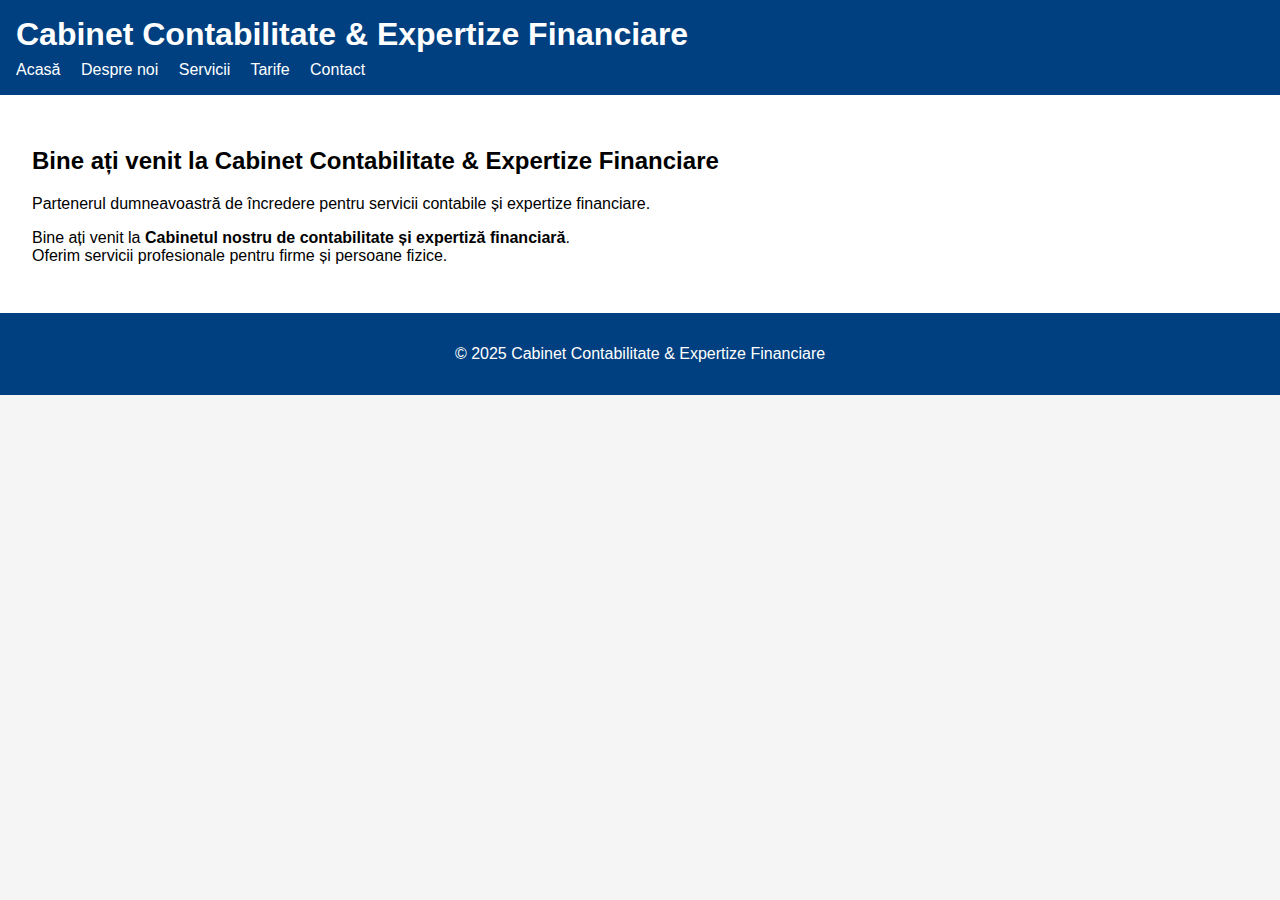
<file: index.html>
<!DOCTYPE html>
<html lang="ro">
<head>
	<meta name="generator" content="Hugo 0.149.0">
  <meta charset="UTF-8">
  <title>Cabinet Contabilitate &amp; Expertize Financiare</title>
  <link rel="stylesheet" href="/css/style.css">
</head>
<body>
  <header>
    <h1>Cabinet Contabilitate &amp; Expertize Financiare</h1>
    <nav>
      <a href="/">Acasă</a>
      <a href="/despre/">Despre noi</a>
      <a href="/servicii/">Servicii</a>
      <a href="/tarife/">Tarife</a>
      <a href="/contact/">Contact</a>
    </nav>
  </header>

  <main>
    
<section class="hero">
  <h2>Bine ați venit la Cabinet Contabilitate &amp; Expertize Financiare</h2>
  <p>Partenerul dumneavoastră de încredere pentru servicii contabile și expertize financiare.</p>
</section>
<p>Bine ați venit la <strong>Cabinetul nostru de contabilitate și expertiză financiară</strong>.<br>
Oferim servicii profesionale pentru firme și persoane fizice.</p>


  </main>

  <footer>
    <p>&copy; 2025 Cabinet Contabilitate & Expertize Financiare</p>
  </footer>
</body>
</html>
</file>
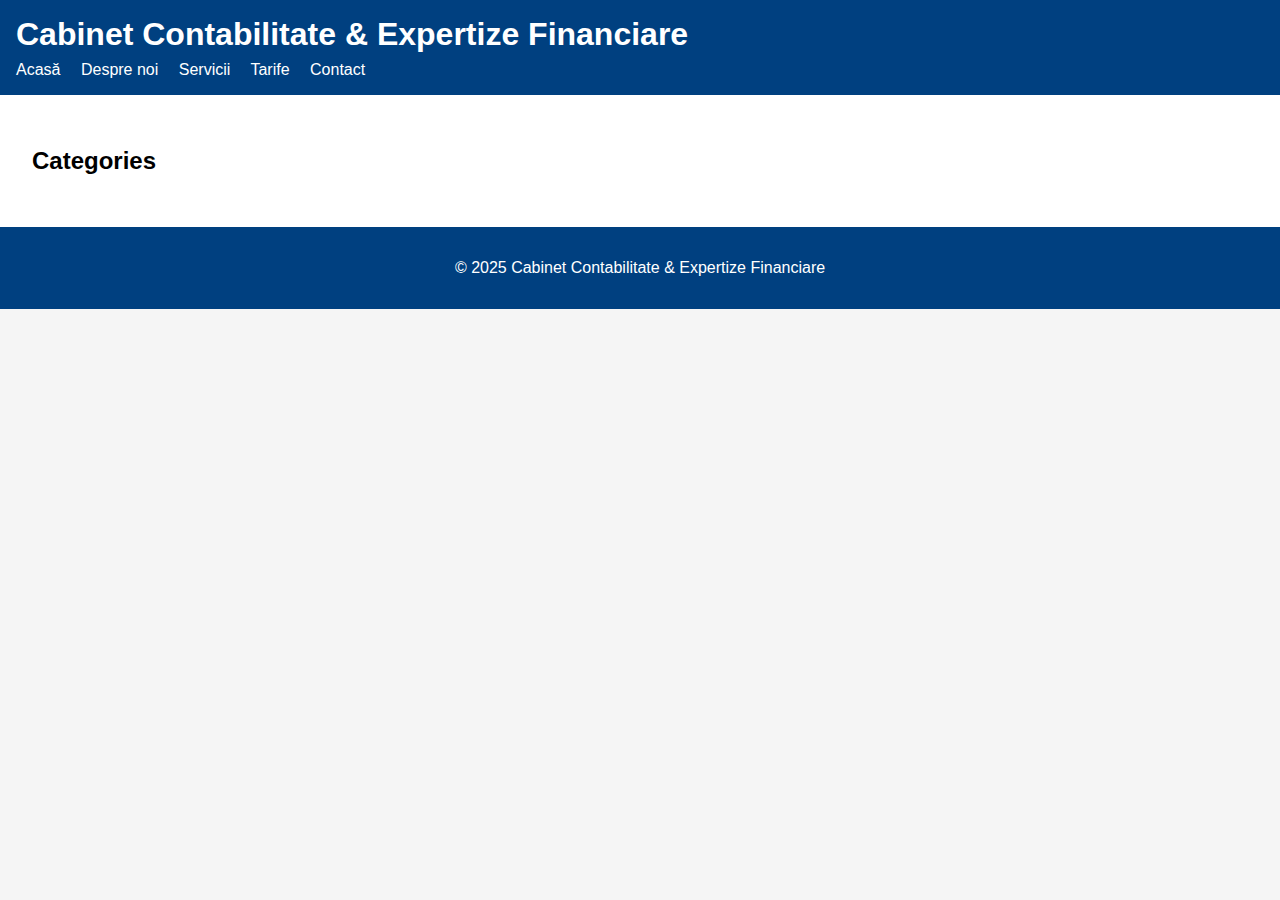
<file: categories/index.html>
<!DOCTYPE html>
<html lang="ro">
<head>
  <meta charset="UTF-8">
  <title>Cabinet Contabilitate &amp; Expertize Financiare</title>
  <link rel="stylesheet" href="/css/style.css">
</head>
<body>
  <header>
    <h1>Cabinet Contabilitate &amp; Expertize Financiare</h1>
    <nav>
      <a href="/">Acasă</a>
      <a href="/despre/">Despre noi</a>
      <a href="/servicii/">Servicii</a>
      <a href="/tarife/">Tarife</a>
      <a href="/contact/">Contact</a>
    </nav>
  </header>

  <main>
    
<h2>Categories</h2>
<ul>
  
</ul>

  </main>

  <footer>
    <p>&copy; 2025 Cabinet Contabilitate & Expertize Financiare</p>
  </footer>
</body>
</html>
</file>
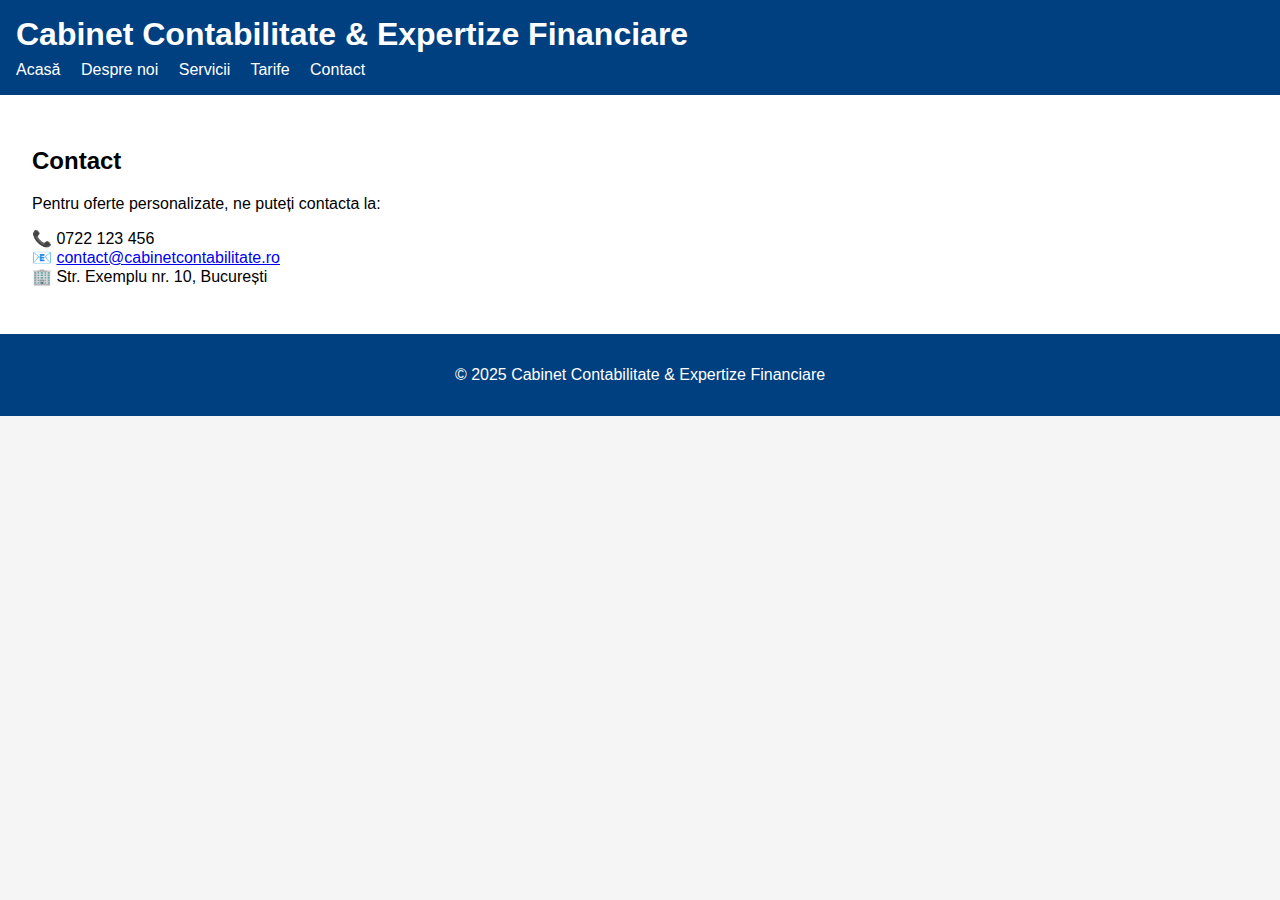
<file: contact/index.html>
<!DOCTYPE html>
<html lang="ro">
<head>
  <meta charset="UTF-8">
  <title>Cabinet Contabilitate &amp; Expertize Financiare</title>
  <link rel="stylesheet" href="/css/style.css">
</head>
<body>
  <header>
    <h1>Cabinet Contabilitate &amp; Expertize Financiare</h1>
    <nav>
      <a href="/">Acasă</a>
      <a href="/despre/">Despre noi</a>
      <a href="/servicii/">Servicii</a>
      <a href="/tarife/">Tarife</a>
      <a href="/contact/">Contact</a>
    </nav>
  </header>

  <main>
    
<article>
  <h2>Contact</h2>
  <p>Pentru oferte personalizate, ne puteți contacta la:</p>
<p>📞 0722 123 456<br>
📧 <a href="mailto:contact@cabinetcontabilitate.ro">contact@cabinetcontabilitate.ro</a><br>
🏢 Str. Exemplu nr. 10, București</p>

</article>

  </main>

  <footer>
    <p>&copy; 2025 Cabinet Contabilitate & Expertize Financiare</p>
  </footer>
</body>
</html>
</file>
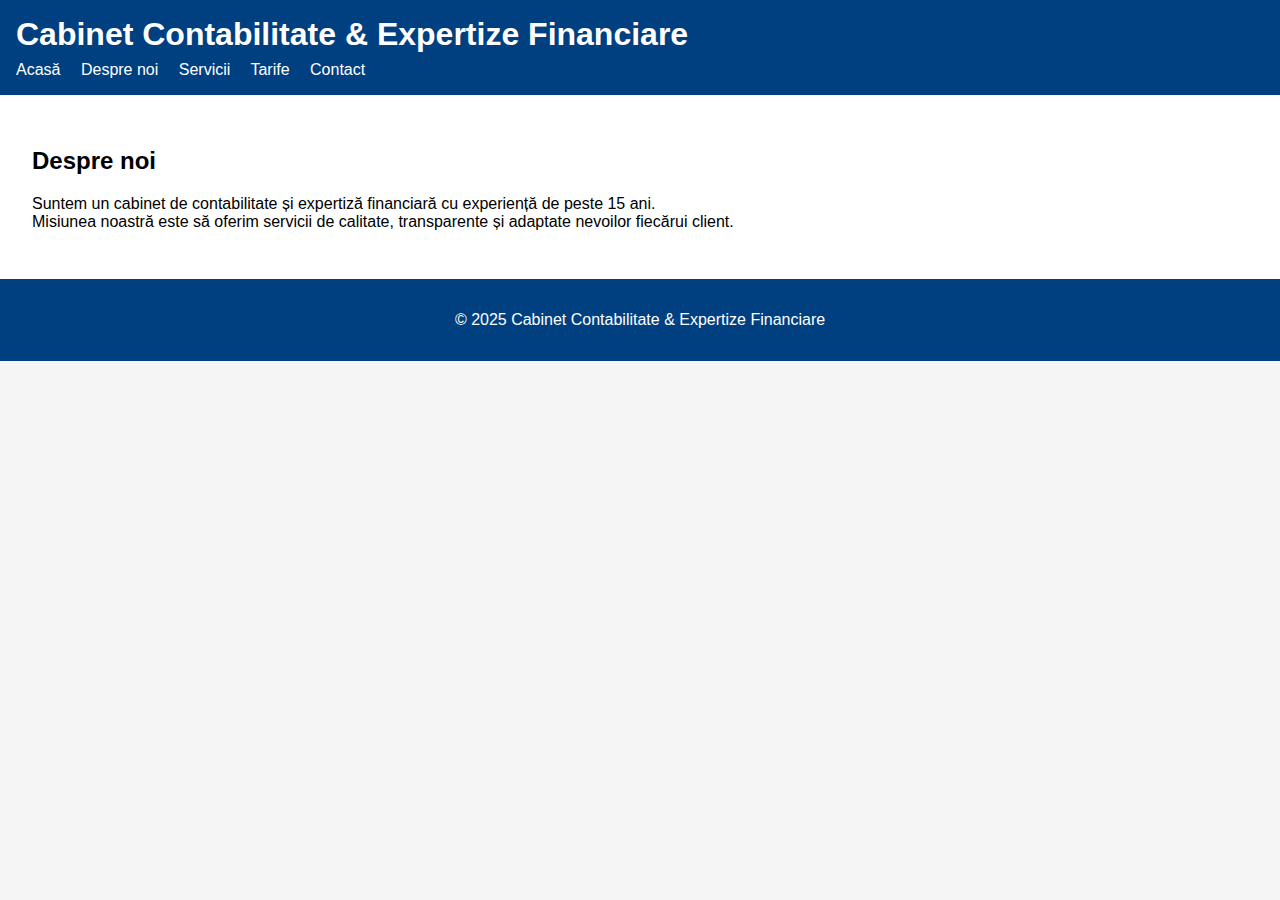
<file: despre/index.html>
<!DOCTYPE html>
<html lang="ro">
<head>
  <meta charset="UTF-8">
  <title>Cabinet Contabilitate &amp; Expertize Financiare</title>
  <link rel="stylesheet" href="/css/style.css">
</head>
<body>
  <header>
    <h1>Cabinet Contabilitate &amp; Expertize Financiare</h1>
    <nav>
      <a href="/">Acasă</a>
      <a href="/despre/">Despre noi</a>
      <a href="/servicii/">Servicii</a>
      <a href="/tarife/">Tarife</a>
      <a href="/contact/">Contact</a>
    </nav>
  </header>

  <main>
    
<article>
  <h2>Despre noi</h2>
  <p>Suntem un cabinet de contabilitate și expertiză financiară cu experiență de peste 15 ani.<br>
Misiunea noastră este să oferim servicii de calitate, transparente și adaptate nevoilor fiecărui client.</p>

</article>

  </main>

  <footer>
    <p>&copy; 2025 Cabinet Contabilitate & Expertize Financiare</p>
  </footer>
</body>
</html>
</file>
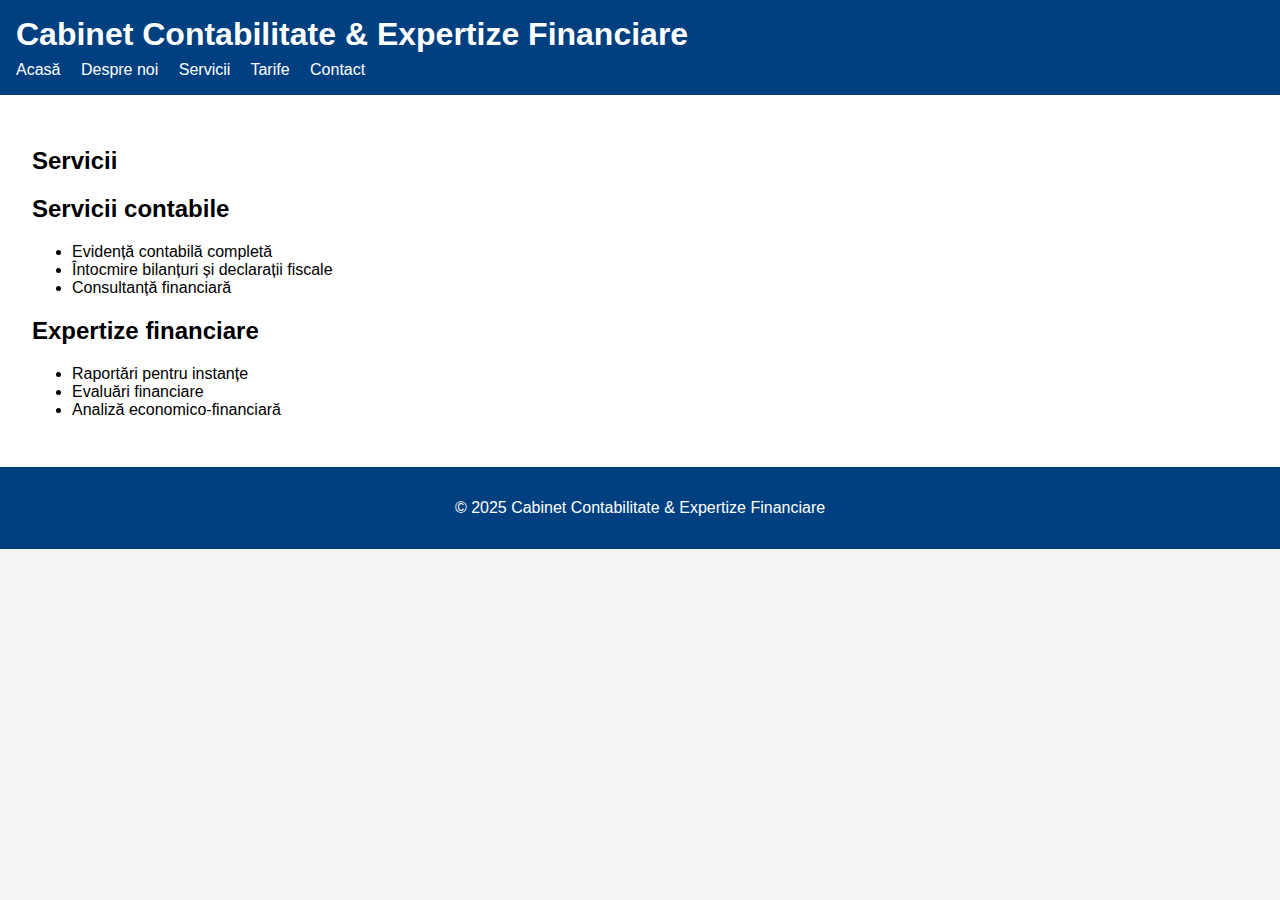
<file: servicii/index.html>
<!DOCTYPE html>
<html lang="ro">
<head>
  <meta charset="UTF-8">
  <title>Cabinet Contabilitate &amp; Expertize Financiare</title>
  <link rel="stylesheet" href="/css/style.css">
</head>
<body>
  <header>
    <h1>Cabinet Contabilitate &amp; Expertize Financiare</h1>
    <nav>
      <a href="/">Acasă</a>
      <a href="/despre/">Despre noi</a>
      <a href="/servicii/">Servicii</a>
      <a href="/tarife/">Tarife</a>
      <a href="/contact/">Contact</a>
    </nav>
  </header>

  <main>
    
<article>
  <h2>Servicii</h2>
  <h2 id="servicii-contabile">Servicii contabile</h2>
<ul>
<li>Evidență contabilă completă</li>
<li>Întocmire bilanțuri și declarații fiscale</li>
<li>Consultanță financiară</li>
</ul>
<h2 id="expertize-financiare">Expertize financiare</h2>
<ul>
<li>Raportări pentru instanțe</li>
<li>Evaluări financiare</li>
<li>Analiză economico-financiară</li>
</ul>

</article>

  </main>

  <footer>
    <p>&copy; 2025 Cabinet Contabilitate & Expertize Financiare</p>
  </footer>
</body>
</html>
</file>
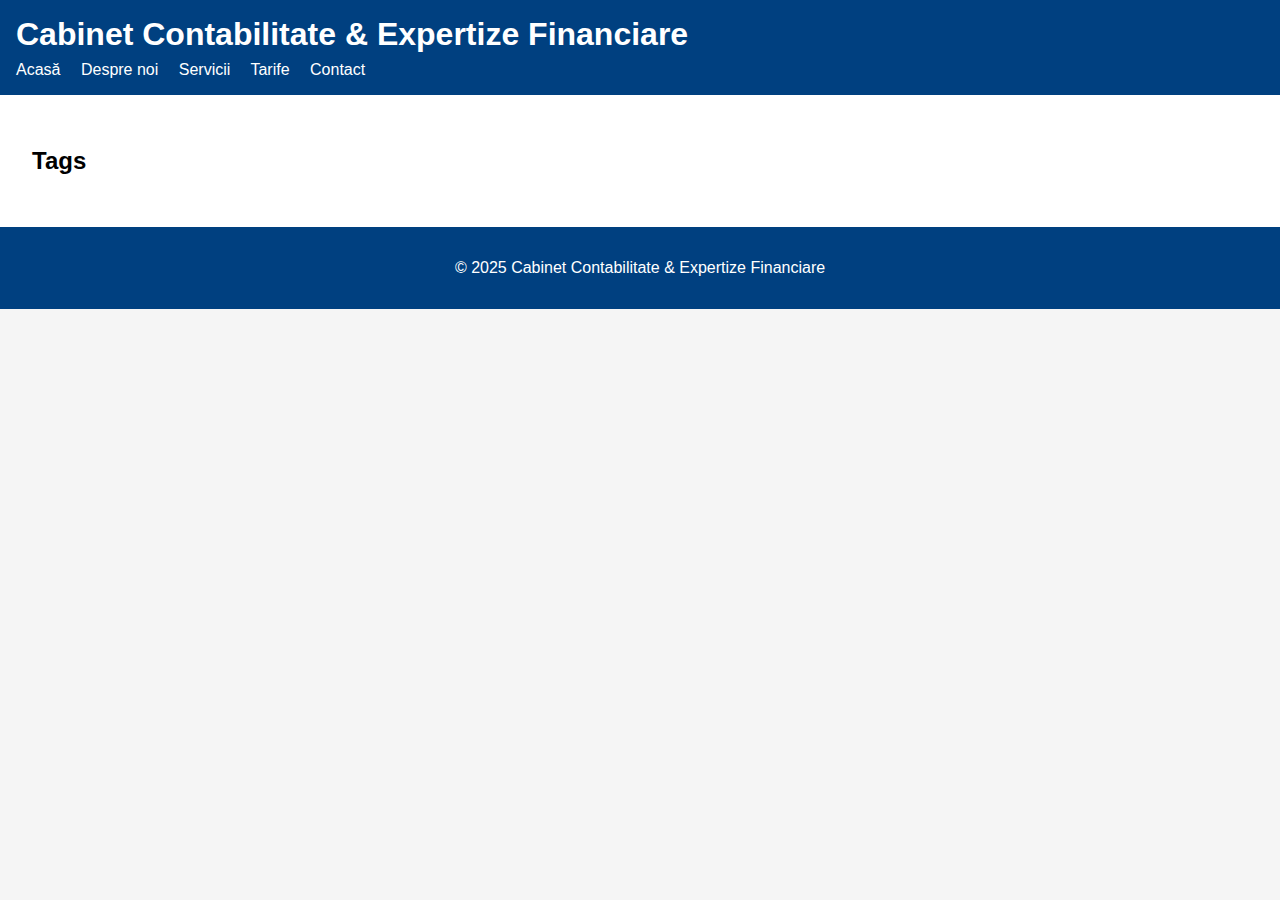
<file: tags/index.html>
<!DOCTYPE html>
<html lang="ro">
<head>
  <meta charset="UTF-8">
  <title>Cabinet Contabilitate &amp; Expertize Financiare</title>
  <link rel="stylesheet" href="/css/style.css">
</head>
<body>
  <header>
    <h1>Cabinet Contabilitate &amp; Expertize Financiare</h1>
    <nav>
      <a href="/">Acasă</a>
      <a href="/despre/">Despre noi</a>
      <a href="/servicii/">Servicii</a>
      <a href="/tarife/">Tarife</a>
      <a href="/contact/">Contact</a>
    </nav>
  </header>

  <main>
    
<h2>Tags</h2>
<ul>
  
</ul>

  </main>

  <footer>
    <p>&copy; 2025 Cabinet Contabilitate & Expertize Financiare</p>
  </footer>
</body>
</html>
</file>
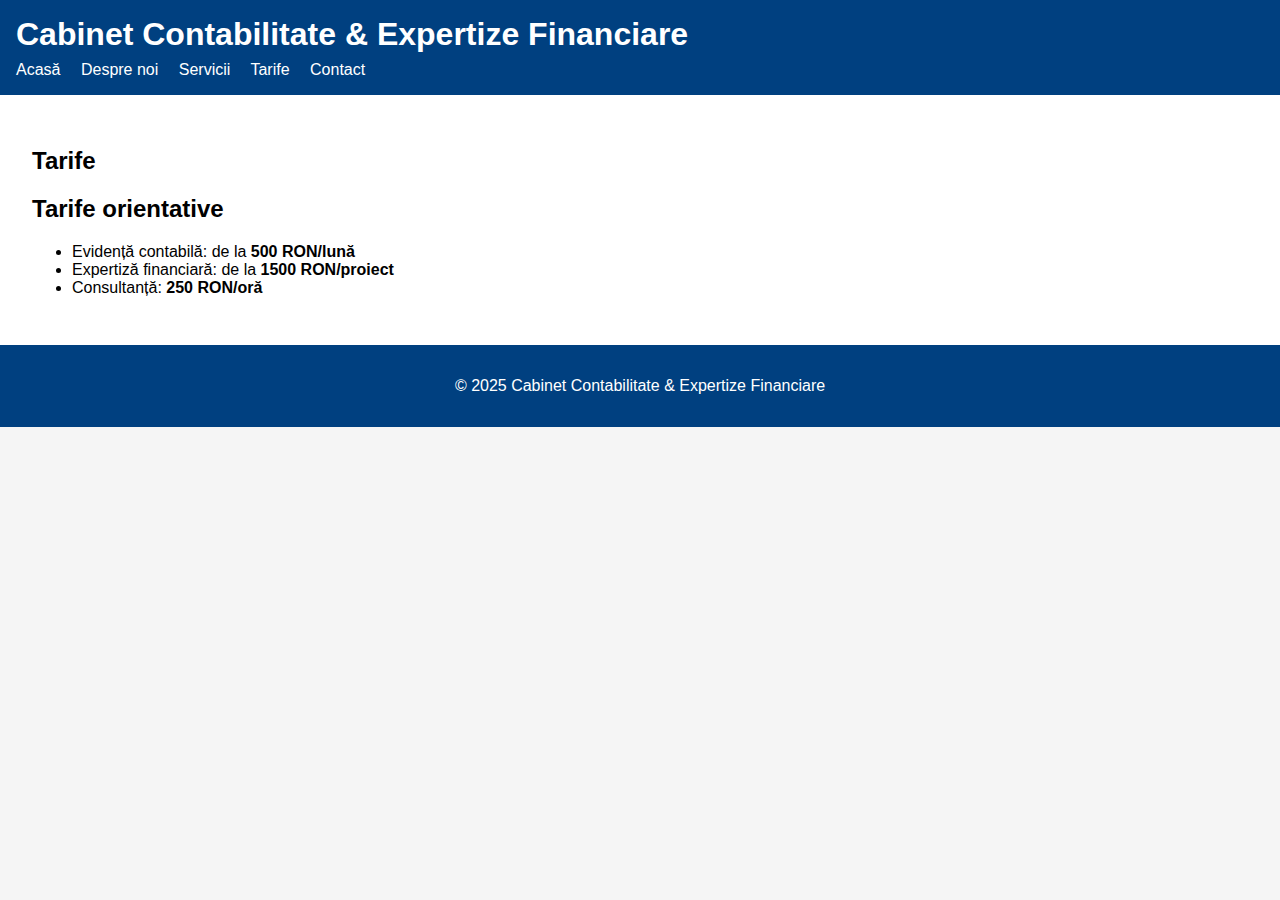
<file: tarife/index.html>
<!DOCTYPE html>
<html lang="ro">
<head>
  <meta charset="UTF-8">
  <title>Cabinet Contabilitate &amp; Expertize Financiare</title>
  <link rel="stylesheet" href="/css/style.css">
</head>
<body>
  <header>
    <h1>Cabinet Contabilitate &amp; Expertize Financiare</h1>
    <nav>
      <a href="/">Acasă</a>
      <a href="/despre/">Despre noi</a>
      <a href="/servicii/">Servicii</a>
      <a href="/tarife/">Tarife</a>
      <a href="/contact/">Contact</a>
    </nav>
  </header>

  <main>
    
<article>
  <h2>Tarife</h2>
  <h2 id="tarife-orientative">Tarife orientative</h2>
<ul>
<li>Evidență contabilă: de la <strong>500 RON/lună</strong></li>
<li>Expertiză financiară: de la <strong>1500 RON/proiect</strong></li>
<li>Consultanță: <strong>250 RON/oră</strong></li>
</ul>

</article>

  </main>

  <footer>
    <p>&copy; 2025 Cabinet Contabilitate & Expertize Financiare</p>
  </footer>
</body>
</html>
</file>
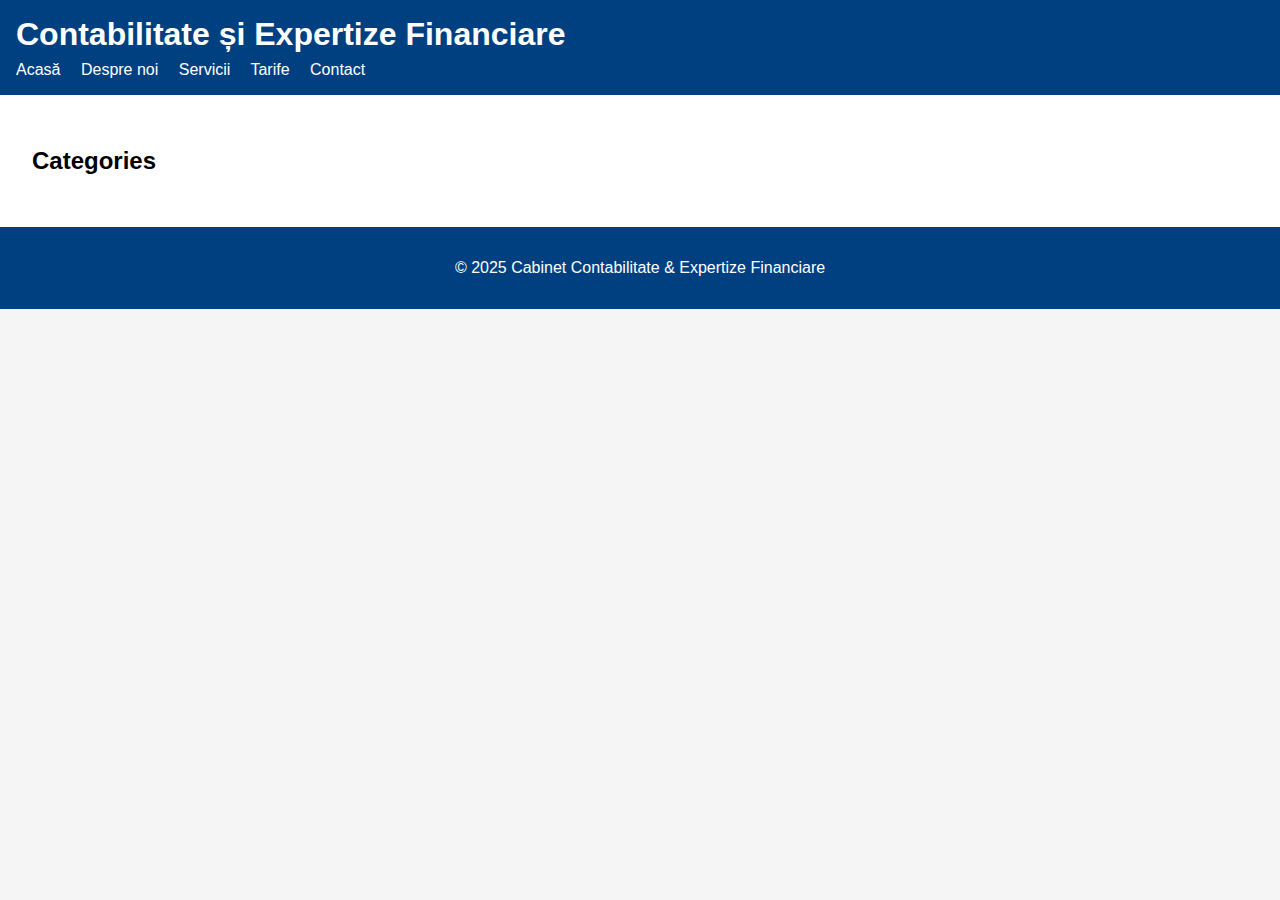
<file: public/categories/index.html>
<!DOCTYPE html>
<html lang="ro">
<head>
  <meta charset="UTF-8">
  <title>Contabilitate și Expertize Financiare</title>
  <link rel="stylesheet" href="../css/style.css">
</head>
<body>
  <header>
    <h1>Contabilitate și Expertize Financiare</h1>
    <nav>
      <a href="../">Acasă</a>
      <a href="../despre/">Despre noi</a>
      <a href="../servicii/">Servicii</a>
      <a href="../tarife/">Tarife</a>
      <a href="../contact/">Contact</a>
    </nav>
  </header>

  <main>
    
<h2>Categories</h2>
<ul>
  
</ul>

  </main>

  <footer>
    <p>&copy; 2025 Cabinet Contabilitate & Expertize Financiare</p>
  </footer>
</body>
</html>
</file>
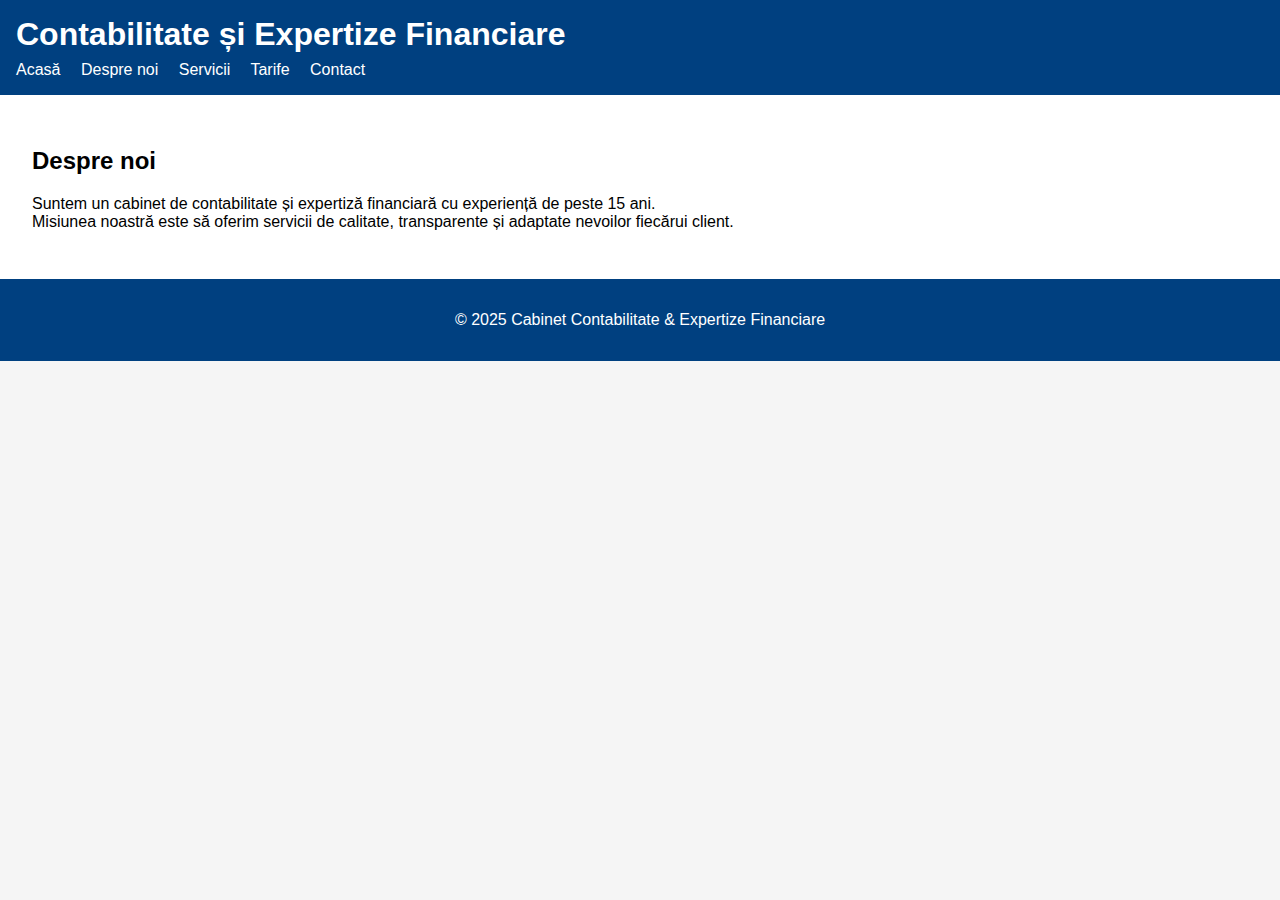
<file: public/despre/index.html>
<!DOCTYPE html>
<html lang="ro">
<head>
  <meta charset="UTF-8">
  <title>Contabilitate și Expertize Financiare</title>
  <link rel="stylesheet" href="../css/style.css">
</head>
<body>
  <header>
    <h1>Contabilitate și Expertize Financiare</h1>
    <nav>
      <a href="../">Acasă</a>
      <a href="../despre/">Despre noi</a>
      <a href="../servicii/">Servicii</a>
      <a href="../tarife/">Tarife</a>
      <a href="../contact/">Contact</a>
    </nav>
  </header>

  <main>
    
<article>
  <h2>Despre noi</h2>
  <p>Suntem un cabinet de contabilitate și expertiză financiară cu experiență de peste 15 ani.<br>
Misiunea noastră este să oferim servicii de calitate, transparente și adaptate nevoilor fiecărui client.</p>

</article>

  </main>

  <footer>
    <p>&copy; 2025 Cabinet Contabilitate & Expertize Financiare</p>
  </footer>
</body>
</html>
</file>
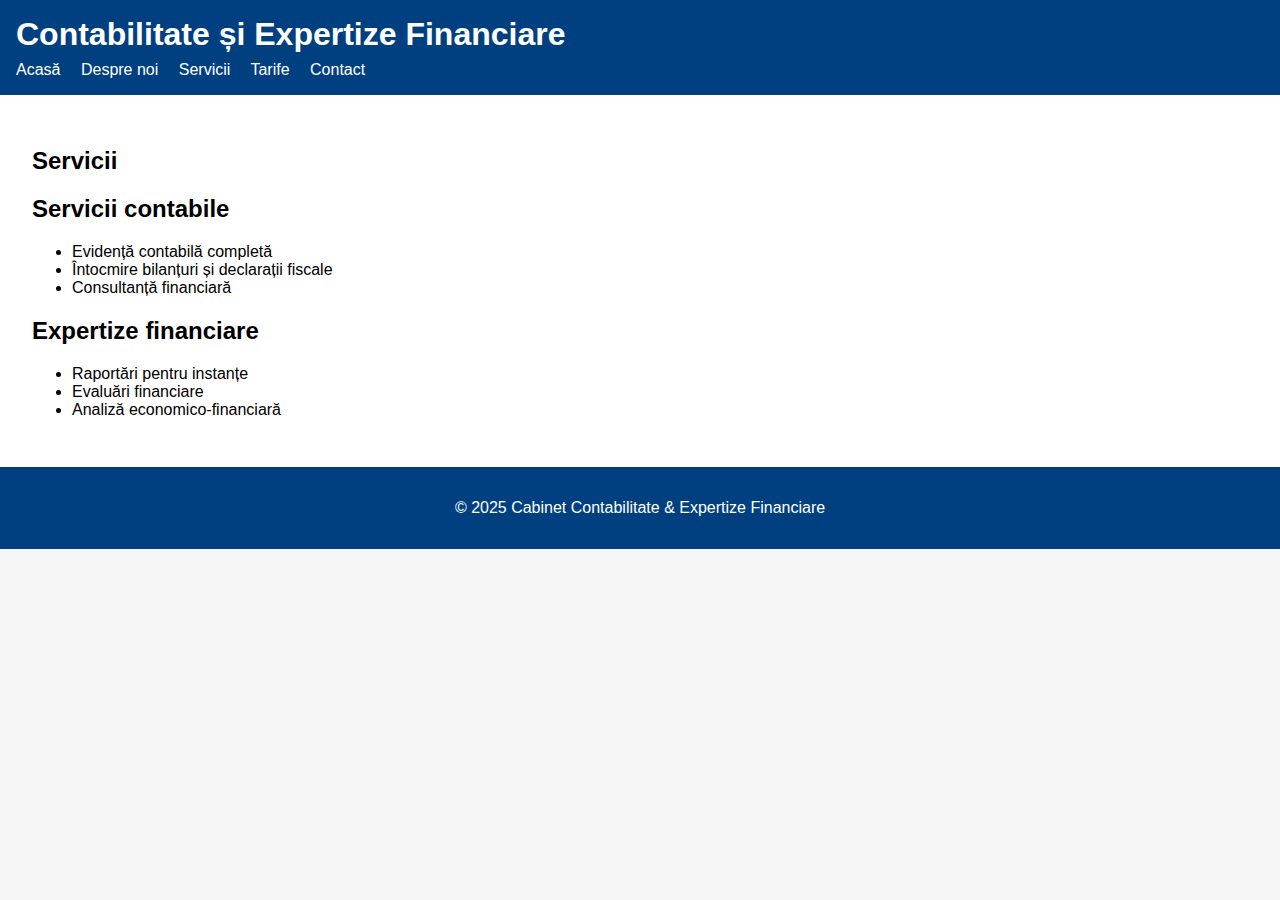
<file: public/servicii/index.html>
<!DOCTYPE html>
<html lang="ro">
<head>
  <meta charset="UTF-8">
  <title>Contabilitate și Expertize Financiare</title>
  <link rel="stylesheet" href="../css/style.css">
</head>
<body>
  <header>
    <h1>Contabilitate și Expertize Financiare</h1>
    <nav>
      <a href="../">Acasă</a>
      <a href="../despre/">Despre noi</a>
      <a href="../servicii/">Servicii</a>
      <a href="../tarife/">Tarife</a>
      <a href="../contact/">Contact</a>
    </nav>
  </header>

  <main>
    
<article>
  <h2>Servicii</h2>
  <h2 id="servicii-contabile">Servicii contabile</h2>
<ul>
<li>Evidență contabilă completă</li>
<li>Întocmire bilanțuri și declarații fiscale</li>
<li>Consultanță financiară</li>
</ul>
<h2 id="expertize-financiare">Expertize financiare</h2>
<ul>
<li>Raportări pentru instanțe</li>
<li>Evaluări financiare</li>
<li>Analiză economico-financiară</li>
</ul>

</article>

  </main>

  <footer>
    <p>&copy; 2025 Cabinet Contabilitate & Expertize Financiare</p>
  </footer>
</body>
</html>
</file>
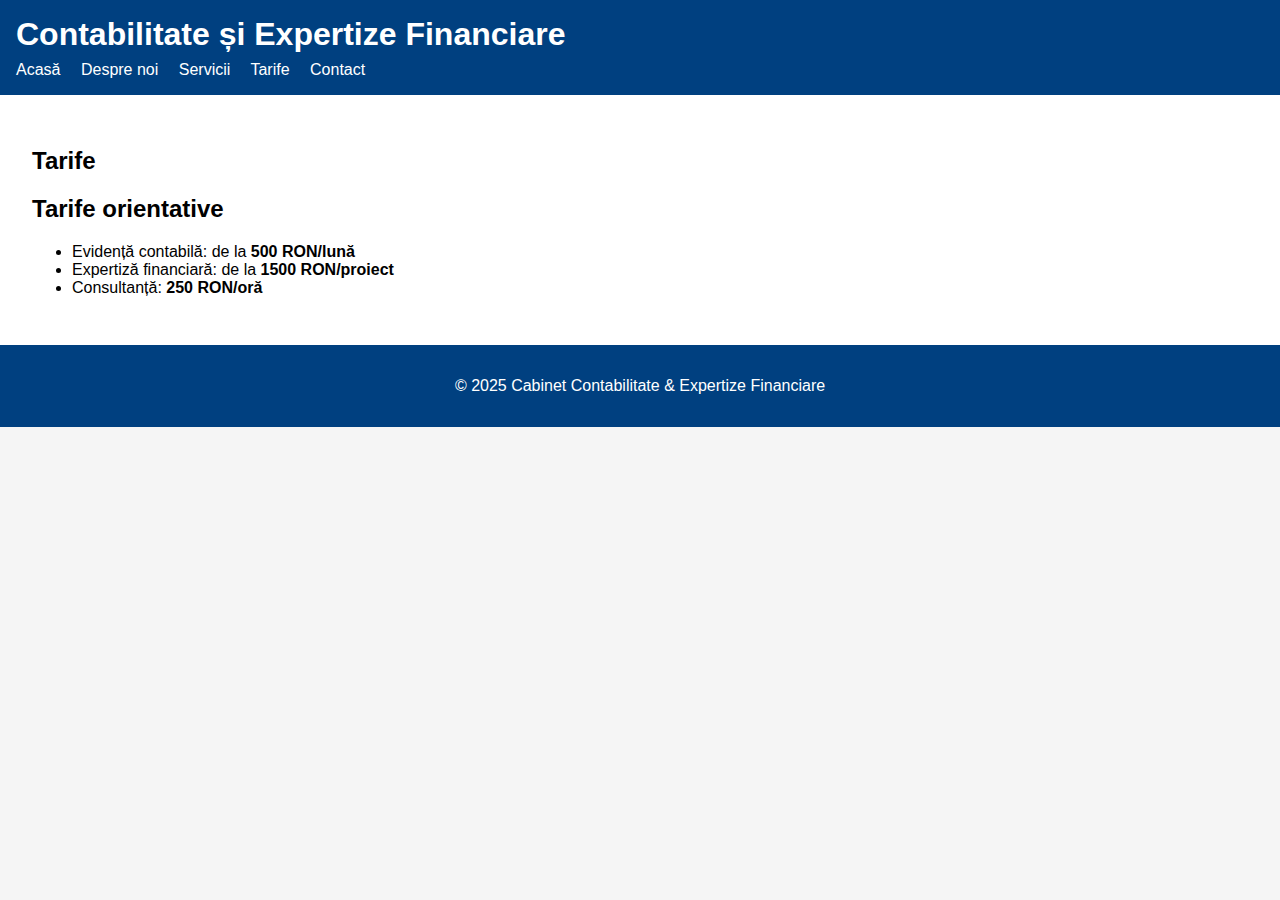
<file: public/tarife/index.html>
<!DOCTYPE html>
<html lang="ro">
<head>
  <meta charset="UTF-8">
  <title>Contabilitate și Expertize Financiare</title>
  <link rel="stylesheet" href="../css/style.css">
</head>
<body>
  <header>
    <h1>Contabilitate și Expertize Financiare</h1>
    <nav>
      <a href="../">Acasă</a>
      <a href="../despre/">Despre noi</a>
      <a href="../servicii/">Servicii</a>
      <a href="../tarife/">Tarife</a>
      <a href="../contact/">Contact</a>
    </nav>
  </header>

  <main>
    
<article>
  <h2>Tarife</h2>
  <h2 id="tarife-orientative">Tarife orientative</h2>
<ul>
<li>Evidență contabilă: de la <strong>500 RON/lună</strong></li>
<li>Expertiză financiară: de la <strong>1500 RON/proiect</strong></li>
<li>Consultanță: <strong>250 RON/oră</strong></li>
</ul>

</article>

  </main>

  <footer>
    <p>&copy; 2025 Cabinet Contabilitate & Expertize Financiare</p>
  </footer>
</body>
</html>
</file>
<file: css/style.css>
body {
  font-family: Arial, sans-serif;
  margin: 0;
  padding: 0;
  background: #f5f5f5;
}

header {
  background: #004080;
  color: white;
  padding: 1rem;
}

header h1 {
  margin: 0;
}

nav {
  margin-top: 0.5rem;
}

nav a {
  color: white;
  text-decoration: none;
  margin-right: 1rem;
}

main {
  padding: 2rem;
  background: white;
}

footer {
  background: #004080;
  color: white;
  text-align: center;
  padding: 1rem;
}
</file>
<file: public/css/style.css>
body {
  font-family: Arial, sans-serif;
  margin: 0;
  padding: 0;
  background: #f5f5f5;
}

header {
  background: #004080;
  color: white;
  padding: 1rem;
}

header h1 {
  margin: 0;
}

nav {
  margin-top: 0.5rem;
}

nav a {
  color: white;
  text-decoration: none;
  margin-right: 1rem;
}

main {
  padding: 2rem;
  background: white;
}

footer {
  background: #004080;
  color: white;
  text-align: center;
  padding: 1rem;
}
</file>
